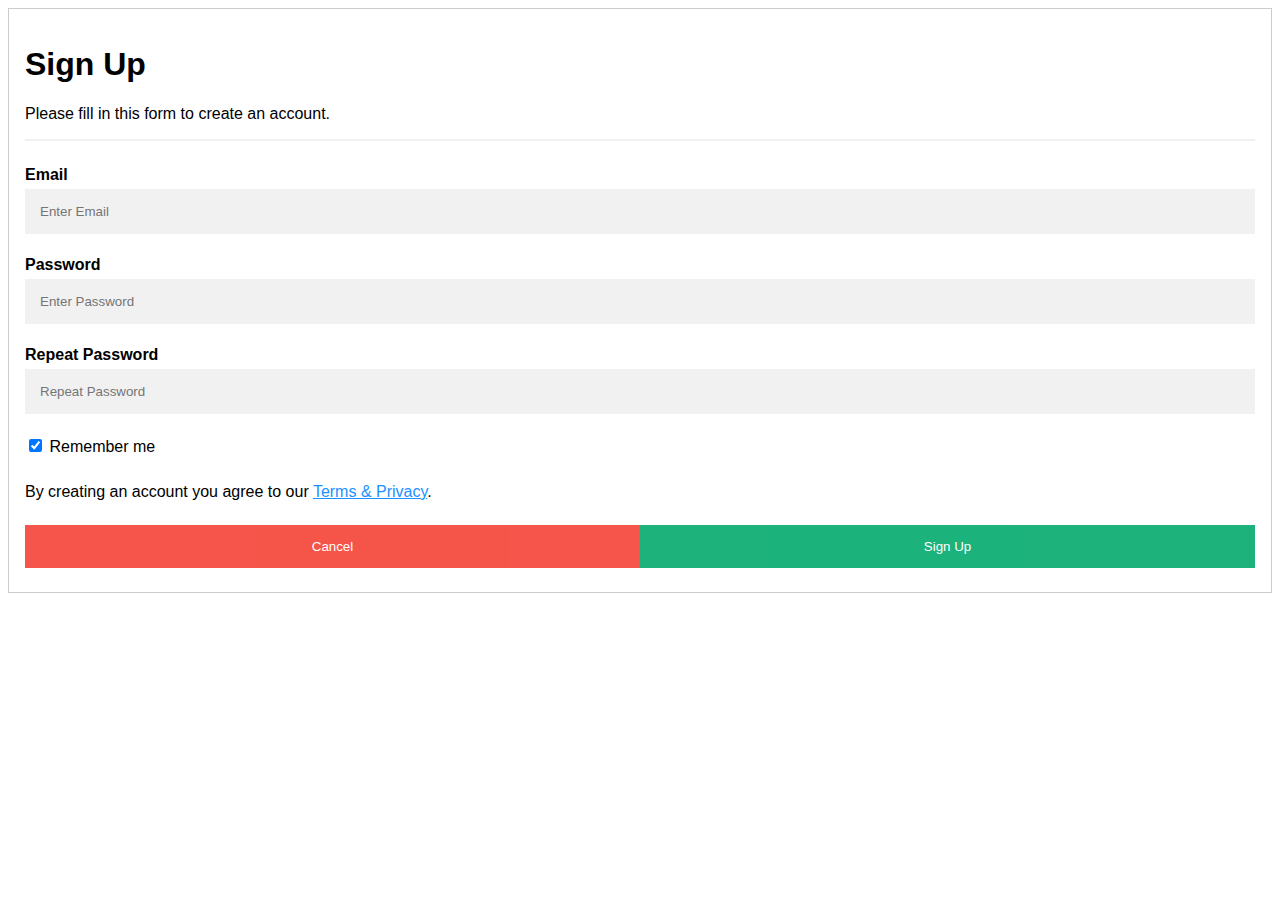
<file: signup.html>
<!DOCTYPE html>
<html lang="en">
<head>
    <meta charset="UTF-8">
    <meta name="viewport" content="width=device-width, initial-scale=1.0">
    <title>Document</title>
</head>
<body>
    <style>
        body {font-family: Arial, Helvetica, sans-serif;}
        * {box-sizing: border-box}
        
        /* Full-width input fields */
        input[type=text], input[type=password] {
          width: 100%;
          padding: 15px;
          margin: 5px 0 22px 0;
          display: inline-block;
          border: none;
          background: #f1f1f1;
        }
        
        input[type=text]:focus, input[type=password]:focus {
          background-color: #ddd;
          outline: none;
        }
        
        hr {
          border: 1px solid #f1f1f1;
          margin-bottom: 25px;
        }
        
        /* Set a style for all buttons */
        button {
          background-color: #04AA6D;
          color: white;
          padding: 14px 20px;
          margin: 8px 0;
          border: none;
          cursor: pointer;
          width: 100%;
          opacity: 0.9;
        }
        
        button:hover {
          opacity:1;
        }
        
        /* Extra styles for the cancel button */
        .cancelbtn {
          padding: 14px 20px;
          background-color: #f44336;
        }
        
        /* Float cancel and signup buttons and add an equal width */
        .cancelbtn, .signupbtn {
          float: left;
          width: 50%;
        }
        
        /* Add padding to container elements */
        .container {
          padding: 16px;
        }
        
        /* Clear floats */
        .clearfix::after {
          content: "";
          clear: both;
          display: table;
        }
        
        /* Change styles for cancel button and signup button on extra small screens */
        @media screen and (max-width: 300px) {
          .cancelbtn, .signupbtn {
             width: 100%;
          }
        }
        </style>
    <form action="./index.html" style="border:1px solid #ccc">
        <div class="container">
          <h1>Sign Up</h1>
          <p>Please fill in this form to create an account.</p>
          <hr>
      
          <label for="email"><b>Email</b></label>
          <input type="text" placeholder="Enter Email" name="email" required>
      
          <label for="psw"><b>Password</b></label>
          <input type="password" placeholder="Enter Password" name="psw" required>
      
          <label for="psw-repeat"><b>Repeat Password</b></label>
          <input type="password" placeholder="Repeat Password" name="psw-repeat" required>
          
          <label>
            <input type="checkbox" checked="checked" name="remember" style="margin-bottom:15px"> Remember me
          </label>
          
          <p>By creating an account you agree to our <a href="#" style="color:dodgerblue">Terms & Privacy</a>.</p>
      
          <div class="clearfix">
            <button type="button" class="cancelbtn">Cancel</button>
            <a href=""></a>
            <button type="" class="signupbtn">Sign Up</button>
            
          
          </div>
        </div>
      </form>
</body>
</html>
</file>
